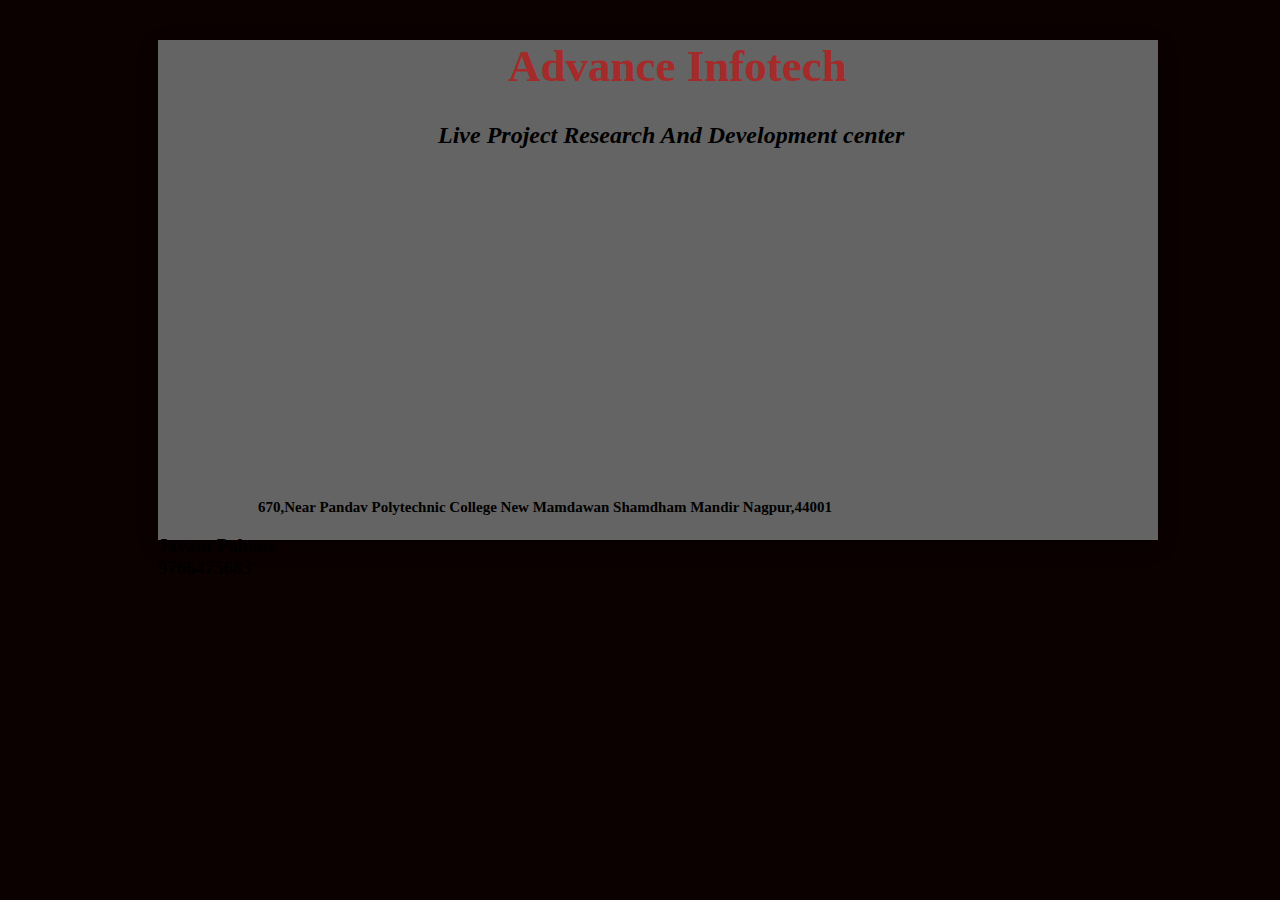
<file: Home page/contact.html>
<body>   
    <link rel="stylesheet" href="Contact.css">
    <div class="shadow">
    <H1>Advance Infotech</H1>
    <h2>Live Project Research And Development center</h2>
    <p>670,Near Pandav Polytechnic College New Mamdawan Shamdham Mandir Nagpur,44001</p>
    <h3>Jayant Pohane <br>
       9766475683<br>     
    </h3>
    </div> 
</body>
</file>
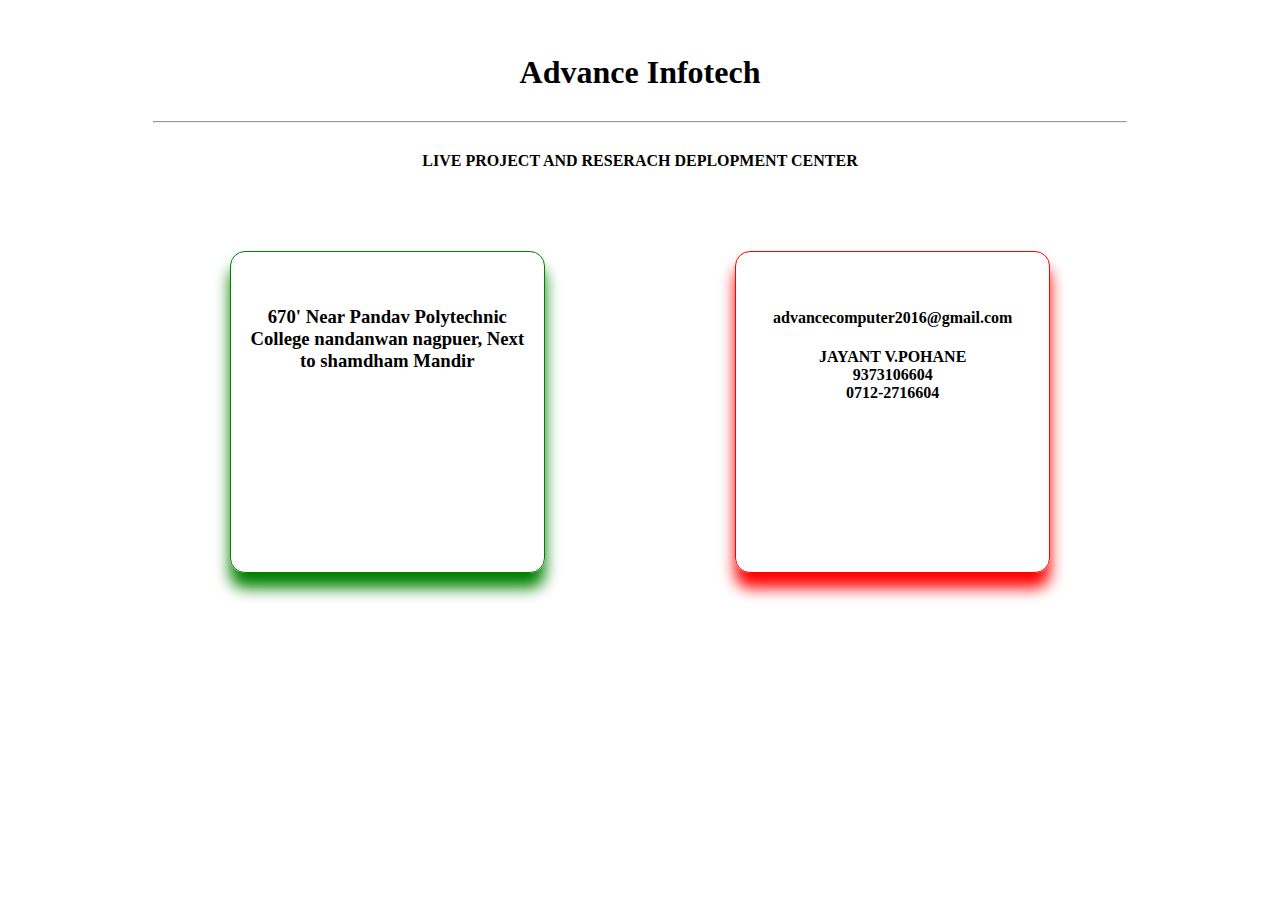
<file: Home page/Contact1.html>
<!DOCTYPE html>
<html lang="en">
<head>
    <meta charset="UTF-8">
    <meta http-equiv="X-UA-Compatible" content="IE=edge">
    <meta name="viewport" content="width=device-width, initial-scale=1.0">
    <title>Responsive Contact us page template</title>
    <link rel="stylesheet" href="Contact1.css">
</head>
<body>
    <div class="shadow">
    <div class="container">
        <h1>Advance Infotech </h1>
        <hr>
        <h4>LIVE PROJECT AND RESERACH DEPLOPMENT CENTER</h4>
        <div class="contact-items">
            <div class="customer-care">
                <h3>670' Near Pandav Polytechnic College nandanwan nagpuer, Next to shamdham Mandir</h3>
                
               
            </div>
            <div class="write-us">
                <h4>advancecomputer2016@gmail.com</h4>  
                <b>JAYANT V.POHANE<br> 
                    9373106604 <br>
                    0712-2716604
                <Visit Us.Advancecomputereducation.com></Visit>
                </b>

               <a href="Visit Us.advancecomputereducation.com"> 
          <!-- <a href="./contact-form.html"> <button id="write">Write</button></a>  u-->
            </div>
           </div>
        </div>
    </div>
</body>
</html>
</file>
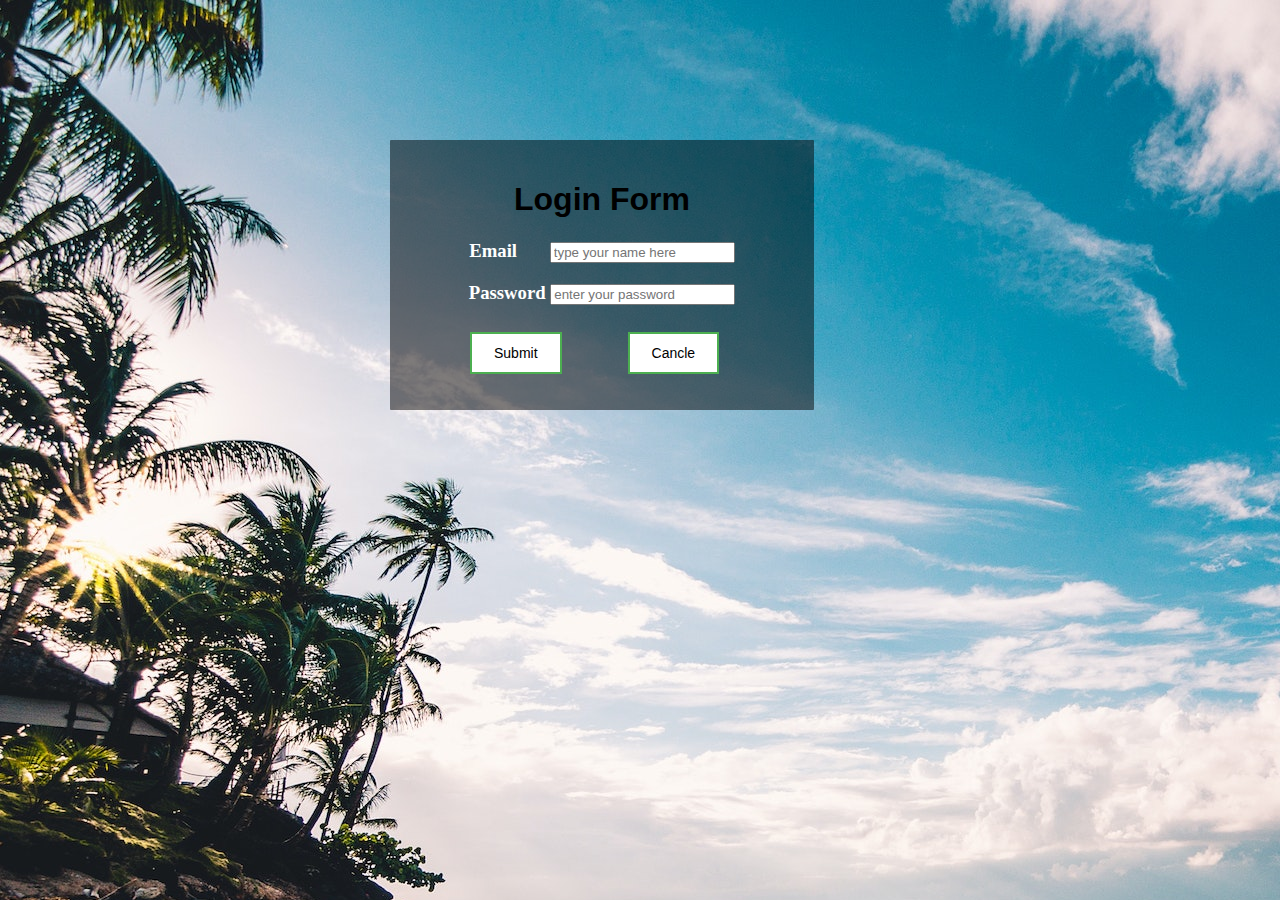
<file: Home page/login.html>
<head>
<link rel="stylesheet" href="login.css">
<body>
    <body background="login pic.jpg">
        <div>
    <center><h1>Login Form</h1></center>
        <form>
            <center> <h3> Email &nbsp;&nbsp;&nbsp;&nbsp;&nbsp;  <input class="t" type="text" id="email" placeholder="type your name here" ></h3></center>
            <center><h3>Password <input class="t" type="text" id="pwd1" placeholder="enter your password"> </h3></center>
            <button class="button button1"onclick="return validateForm()"> Submit </button> <button class="button button1">Cancle</button>
        </div>
        </form>
        <script> src="login.js"</script> 
    </body>
</head>
</file>
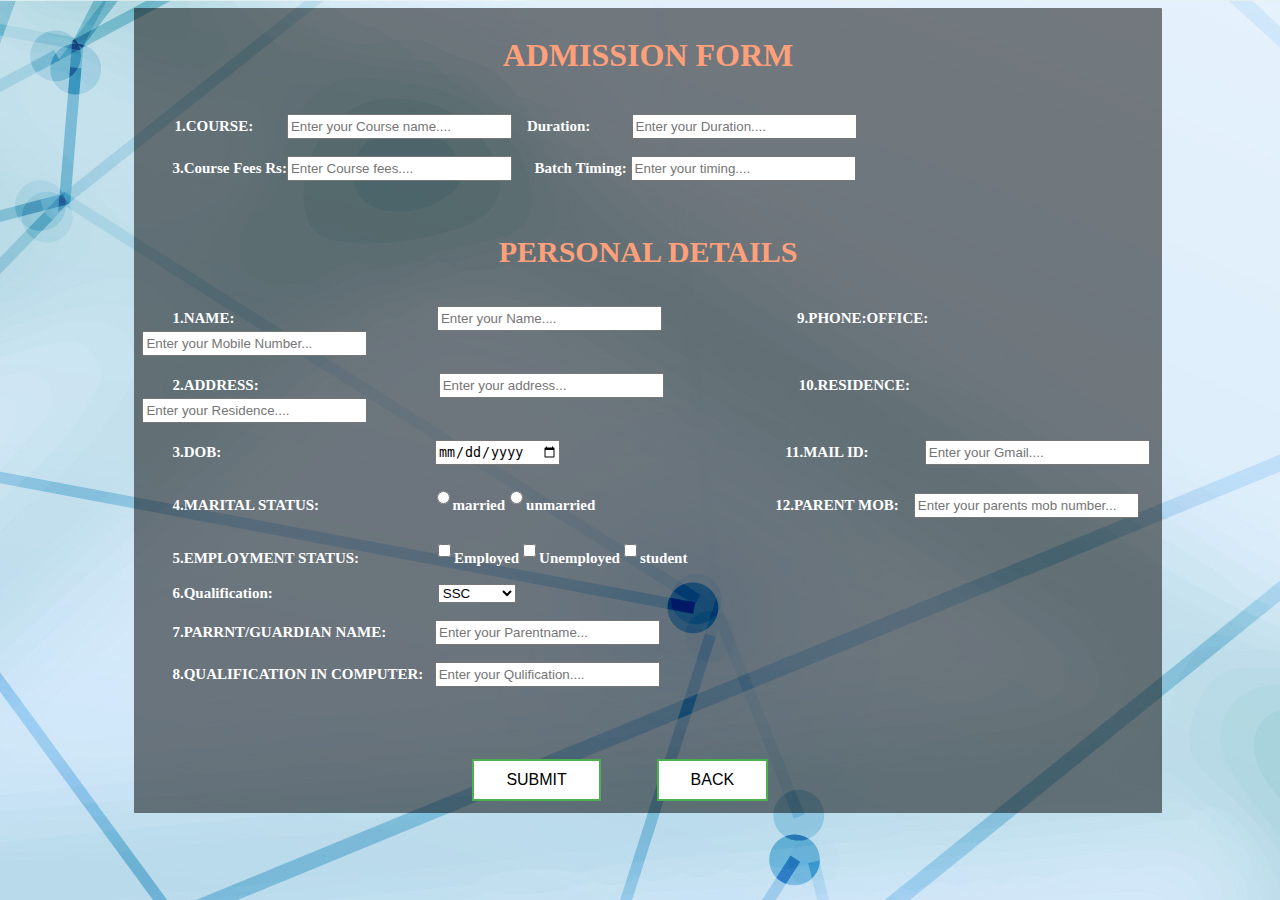
<file: Home page/page1.html>
<body>
    <link rel="stylesheet" href="page1.css">
    <link rel="stylesheet" href="page1.js">
    <body background="Admission.jpg">
         <div class="one">  
             <center><h1>ADMISSION FORM</center>
                         <br>
                       
                         &nbsp;&nbsp;&nbsp;&nbsp;&nbsp;&nbsp;&nbsp; <font color="white"><b> 1.COURSE:&nbsp;&nbsp;&nbsp;&nbsp;&nbsp;&nbsp;&nbsp;&nbsp;&nbsp;<input type="text"font face="BankGothic Md BT" size="25"id="course"placeholder="Enter your Course name....">&nbsp;&nbsp;&nbsp;&nbsp;Duration:&nbsp;&nbsp;&nbsp;&nbsp;&nbsp;&nbsp;&nbsp;&nbsp;&nbsp;&nbsp;&nbsp;<input type="text" size="25"id="duration"placeholder="Enter your Duration...."></font>
                         <Br>
                         <BR>
                  &nbsp;&nbsp;&nbsp;&nbsp;&nbsp;&nbsp;&nbsp; <font color="white"><b>3.Course Fees Rs:<input type="text"font face="BankGothic Md BT" size="25"id="coursefess"placeholder="Enter Course fees....">&nbsp;&nbsp;&nbsp;&nbsp;&nbsp;&nbsp;Batch Timing:&nbsp;<input type="text" size="25"id="batchtime"placeholder="Enter your timing...."></font>
                         </br>
                         <br>
                  &nbsp;&nbsp;&nbsp;&nbsp;&nbsp;&nbsp;&nbsp; <center><h1>PERSONAL DETAILS<h1></center>
                                 <br>
                                 &nbsp;&nbsp;&nbsp;&nbsp;&nbsp;&nbsp;&nbsp;  <font color="white"><b> 1.NAME:&nbsp;&nbsp;&nbsp;&nbsp;&nbsp;&nbsp;&nbsp;&nbsp;&nbsp;&nbsp;&nbsp;&nbsp;&nbsp;&nbsp;&nbsp;&nbsp;&nbsp;&nbsp;&nbsp;&nbsp;&nbsp;&nbsp;&nbsp;&nbsp;&nbsp;&nbsp;&nbsp;&nbsp;&nbsp;&nbsp;&nbsp;&nbsp;&nbsp;&nbsp;&nbsp;&nbsp;&nbsp;&nbsp;&nbsp;&nbsp;&nbsp;&nbsp;&nbsp;&nbsp;&nbsp;&nbsp;&nbsp;&nbsp;&nbsp;&nbsp;&nbsp;&nbsp;&nbsp;&nbsp;<input type="text" size="25"id="name"placeholder="Enter your Name...."> <font color="white"><b>&nbsp;&nbsp;&nbsp;&nbsp;&nbsp;&nbsp;&nbsp;&nbsp;&nbsp;&nbsp;&nbsp;&nbsp; &nbsp;&nbsp;&nbsp;&nbsp;&nbsp;&nbsp;&nbsp;&nbsp;&nbsp;&nbsp;&nbsp;&nbsp;&nbsp;&nbsp;&nbsp;&nbsp;&nbsp;&nbsp;&nbsp;&nbsp;&nbsp; 9.PHONE:OFFICE: &nbsp;&nbsp;<input type="text" size="25"oninput="mobile.value = mobile.value.replace(/[^0-9.]/g, ''); mobile.value = mobile.value.replace(/(\..*)\./g, '$1');" id="mobile"placeholder="Enter your Mobile Number...">   
                           <BR>
                           <BR>
                           &nbsp;&nbsp;&nbsp;&nbsp;&nbsp;&nbsp;&nbsp;  <font color="white"><b> 2.ADDRESS:&nbsp;&nbsp;&nbsp;&nbsp;&nbsp;&nbsp;&nbsp;&nbsp;&nbsp;&nbsp;&nbsp;&nbsp;&nbsp;&nbsp;&nbsp;&nbsp;&nbsp;&nbsp;&nbsp;&nbsp;&nbsp;&nbsp;&nbsp;&nbsp;&nbsp;&nbsp;&nbsp;&nbsp;&nbsp;&nbsp;&nbsp;&nbsp;&nbsp;&nbsp;&nbsp;&nbsp;&nbsp;&nbsp;&nbsp;&nbsp;&nbsp;&nbsp;&nbsp;&nbsp;&nbsp;&nbsp;&nbsp;&nbsp;<input type="text" size="25"id="address"placeholder="Enter your address..."> <font color="white"><b> &nbsp;&nbsp;&nbsp;&nbsp;&nbsp;&nbsp;&nbsp;&nbsp;&nbsp;&nbsp;&nbsp;&nbsp;&nbsp;&nbsp;&nbsp;&nbsp;&nbsp;&nbsp;&nbsp;&nbsp;&nbsp;&nbsp;&nbsp;&nbsp;&nbsp;&nbsp;&nbsp;&nbsp;&nbsp;&nbsp;&nbsp;&nbsp;&nbsp;&nbsp;&nbsp;10.RESIDENCE:&nbsp;&nbsp;&nbsp;&nbsp;&nbsp;&nbsp;&nbsp;<input type="text" size="25"id="residence"placeholder="Enter your Residence....">
                               <br 
                               <br>
                               <br>
                               
                               &nbsp;&nbsp;&nbsp;&nbsp;&nbsp;&nbsp;&nbsp; <font color="white"><b> 3.DOB:&nbsp;&nbsp;&nbsp;&nbsp;&nbsp;&nbsp;&nbsp;&nbsp;&nbsp;&nbsp;&nbsp;&nbsp;&nbsp;&nbsp;&nbsp;&nbsp;&nbsp;&nbsp;&nbsp;&nbsp;&nbsp;&nbsp;&nbsp;&nbsp;&nbsp;&nbsp;&nbsp;&nbsp;&nbsp;&nbsp;&nbsp;&nbsp;&nbsp;&nbsp;&nbsp;&nbsp;&nbsp;&nbsp;&nbsp;&nbsp;&nbsp;&nbsp;&nbsp;&nbsp;&nbsp;&nbsp;&nbsp;&nbsp;&nbsp;&nbsp;&nbsp;&nbsp;&nbsp;&nbsp;&nbsp;&nbsp;&nbsp;<input type="date"> &nbsp;&nbsp;&nbsp;&nbsp;&nbsp;&nbsp;&nbsp;&nbsp;&nbsp;&nbsp;&nbsp;&nbsp;&nbsp;&nbsp;&nbsp;&nbsp;&nbsp;&nbsp;&nbsp;&nbsp;&nbsp;&nbsp;&nbsp;&nbsp; 
                                   &nbsp;&nbsp;&nbsp;&nbsp;&nbsp;&nbsp;&nbsp;&nbsp;&nbsp;&nbsp;&nbsp;&nbsp;&nbsp;&nbsp;&nbsp;&nbsp;&nbsp;&nbsp;&nbsp;&nbsp;&nbsp;&nbsp;&nbsp;&nbsp;&nbsp;&nbsp;&nbsp;&nbsp;&nbsp;&nbsp; &nbsp;&nbsp;  11.MAIL ID:&nbsp;&nbsp;&nbsp;&nbsp;&nbsp;&nbsp;&nbsp;&nbsp;&nbsp;&nbsp;&nbsp;&nbsp;&nbsp;&nbsp;&nbsp;<input type="text" size="25" id="gmail"placeholder="Enter your Gmail....">&nbsp;&nbsp;&nbsp;&nbsp;&nbsp;&nbsp;&nbsp;&nbsp;&nbsp;&nbsp; 
 
                               <br>
                             &nbsp;&nbsp;&nbsp;&nbsp;&nbsp;&nbsp;&nbsp;   <font color="white"><b> 4.MARITAL STATUS:&nbsp;&nbsp;&nbsp;&nbsp;&nbsp;&nbsp;&nbsp;&nbsp;&nbsp;&nbsp;&nbsp;&nbsp;&nbsp;&nbsp;&nbsp;&nbsp;&nbsp;&nbsp;&nbsp;&nbsp;&nbsp;&nbsp;&nbsp;&nbsp;&nbsp;&nbsp;&nbsp;&nbsp;&nbsp;&nbsp;<input type="radio"name="gender"value="<Married">married<input type="radio"name="gender"value="<unmarried">unmarried &nbsp;&nbsp;&nbsp;&nbsp;&nbsp;&nbsp;&nbsp;&nbsp;&nbsp;&nbsp;&nbsp;&nbsp;&nbsp;&nbsp;&nbsp;&nbsp;&nbsp;&nbsp;&nbsp;&nbsp;&nbsp;&nbsp;&nbsp;&nbsp;&nbsp;&nbsp;&nbsp;&nbsp;&nbsp;&nbsp;&nbsp;&nbsp;&nbsp;&nbsp;&nbsp;&nbsp;&nbsp;&nbsp;&nbsp;&nbsp;&nbsp;&nbsp;&nbsp;&nbsp;&nbsp;&nbsp; 12.PARENT MOB:&nbsp;&nbsp;&nbsp;&nbsp;<input type="text" size="25"oninput="pno.value = pno.value.replace(/[^0-9.]/g, ''); pno.value = pno.value.replace(/(\..*)\./g, '$1');" id="pno"placeholder="Enter your parents mob number..."></font></center>
                               <br>
                               <br>   
                             &nbsp;&nbsp;&nbsp;&nbsp;&nbsp;&nbsp;&nbsp;   <font color="white"><b> 5.EMPLOYMENT STATUS:&nbsp;&nbsp;&nbsp;&nbsp;&nbsp;&nbsp;&nbsp;&nbsp;&nbsp;&nbsp;&nbsp;&nbsp;&nbsp;&nbsp;&nbsp;&nbsp;&nbsp;&nbsp;&nbsp;&nbsp;<input type="checkbox">Employed<input type="checkbox">Unemployed<input type="checkbox">student
                               <br>
                               <br>
                             &nbsp;&nbsp;&nbsp;&nbsp;&nbsp;&nbsp;&nbsp;   <font color="white"><b> 6.Qualification:&nbsp;&nbsp;&nbsp;&nbsp;&nbsp;&nbsp;&nbsp;&nbsp;&nbsp;&nbsp;&nbsp;&nbsp;&nbsp;&nbsp;&nbsp;&nbsp;&nbsp;&nbsp;&nbsp;&nbsp;&nbsp;&nbsp;&nbsp;&nbsp;&nbsp;&nbsp;&nbsp;&nbsp;&nbsp;&nbsp;&nbsp;&nbsp;&nbsp;&nbsp;&nbsp;&nbsp;&nbsp;&nbsp;&nbsp;&nbsp;&nbsp;&nbsp;&nbsp;&nbsp;<select><option>SSC</option><option>HSC</option><option>Graduate</option><option>PG</option></select>                     
                               <br>
                               <br>
                             &nbsp;&nbsp;&nbsp;&nbsp;&nbsp;&nbsp;&nbsp;   <font color="white"><b> 7.PARRNT/GUARDIAN NAME:&nbsp;&nbsp;&nbsp;&nbsp;&nbsp;&nbsp;&nbsp;&nbsp;&nbsp;&nbsp;&nbsp;&nbsp;&nbsp;<input type="text" size="25"id="parentname"placeholder="Enter your Parentname...">
                               <BR>
                               <BR>
                               &nbsp;&nbsp;&nbsp;&nbsp;&nbsp;&nbsp;&nbsp; <font color="white"><b> 8.QUALIFICATION IN COMPUTER:&nbsp;&nbsp;&nbsp;<input type="text" size="25"id="Qulification"placeholder="Enter your Qulification....">         

                               <br>
                               <br>

                               <BR>
                               <BR>            
                              &nbsp;&nbsp;&nbsp;&nbsp;&nbsp;&nbsp;&nbsp;&nbsp;&nbsp;&nbsp;&nbsp;&nbsp;&nbsp;&nbsp;&nbsp;&nbsp;&nbsp;&nbsp;&nbsp;&nbsp;&nbsp;&nbsp;&nbsp;&nbsp;&nbsp;&nbsp;&nbsp;&nbsp;&nbsp;&nbsp;&nbsp;&nbsp;&nbsp;&nbsp;&nbsp;&nbsp;&nbsp;&nbsp;&nbsp;&nbsp;&nbsp;&nbsp;&nbsp;&nbsp;&nbsp;&nbsp;&nbsp;&nbsp;&nbsp;&nbsp;&nbsp;&nbsp;&nbsp;&nbsp;&nbsp;&nbsp;&nbsp;&nbsp;&nbsp;
                               <BR>
                               
                          <button a Submit href="home1.jsp" class=" button button1">SUBMIT</button>
                          <button a Submit href="home1.jsp" class="button button2">BACK</button>
                               </div>
    </body
</file>
<file: Home page/Contact.css>
h1
{
    margin-left: 350px;
    font-size: 45px;
    color: brown;
    margin-top: 40px;
}
body
{
    background-color:rgb(12, 1, 1);
}
h2
{
    margin-left:280px;
    font-style: oblique;
}
p
{
    margin-left:100px;
    font-style: inherit;
    font-size: 15px;
    font-weight: 700;
    margin-right: 40px;
    margin-top:  350px;
    
}
 div.shadow
{
    box-shadow: 0 4px 8px 0 rgba(0, 0, 0, 0.2), 0 6px 20px 0 rgba(0, 0, 0, 0.19);
    background-color:rgb(100, 100, 100);
    height: 500px;
    width:1000px;
    margin-left: 150px;
}
</file>
<file: Home page/Contact1.css>
shawdow{

          
           padding: 0;
            margin: 0;
            font-family: Arial, Helvetica, sans-serif;
            color: rgb(48, 46, 46);
            background-color: rgba(224, 217, 217, 0.863);
        }
        .container{
            display: flex;
            flex-direction: column;
            align-items: center;
            padding: 25px;
        }
        hr{
            width: 80%;
        }
        h2{
            font-size: 20px;
        }
        .contact-items{
            display: flex;
            margin: 30px auto;
            flex-wrap: wrap;
            align-items: center;

        }
        .customer-care,.write-us,.sales-market{
            display: flex;
            flex-direction: column;
            align-items: center;
            width: 28%;
            margin: 30px auto;
            padding: 35px 15px;
            border-radius: 15px;
            text-align: center;
            min-width: 250px;
            
        }
        .customer-care{
            height: 250px;
            box-shadow: 0 15px 15px green;
            border: 1px solid green;
        }
        .write-us{
            height: 250px;
            box-shadow: 0 15px 15px red;
            border: 1px solid red;
        }
        .sales-market{
            height: 250px;
            box-shadow: 0 15px 15px blue;
            border: 1px solid blue;
        }
        p{
            font-size: 15px;
        }
        button{
            padding: 8px 16px;
            font-size: 17px;
            border-radius: 25px;
            border: none;
            margin: 15px auto;
            cursor: pointer;
            color: rgb(255, 255, 255);
        }
        button:hover{
            color: gray;
        }
        #cust-care{
            background: green;

            box-shadow: 0 0 5px black;
        }
        #write{
            background: rgb(187, 15, 15);

            box-shadow: 0 0 5px black;
        }
        #sales{
            background: blue;
            box-shadow: 0 0 5px black;
        }
        a{
            font-size: 16px;
        }
        .customer-care a{
            color: green;
            text-shadow: 0 0 2px rgba(73, 129, 80, 0.637);
        }
        .sales-market a{
            color: blue;
            text-shadow: 0 0 2px rgba(76, 62, 158, 0.637);
        }
</file>
<file: Home page/login.css>
h1
             {
                font-family: Tahoma, sans-serif;
             }
             h3
             {
                font-weight: bold;
                color:white;
             }
             div
             {
                width:30%;
                height:230px;
                border-radius:1px;  
                padding: 20px;
                background-color:rgba(0,0,0,0.5);
                left: 390px;
                top: 140px;  
                position: absolute; 
             }
            
             .button1 {
              background-color:white; 
              color: black; 
              border: 2px solid #4CAF50;
              padding: 11px 22px;
              text-align: center;
              text-decoration: none;
              display: inline-block;
              font-size: 14px;
              margin: 9px 2px;
              transition-duration: 0.2s;
              cursor: pointer;
              margin-left:60px;
              }
               .button1:hover {
               background-color: #4CAF50;
               color:black;
               }
</file>
<file: Home page/page1.css>
b
{
  font-size: 15px;

 }
 h1{
 font-family: "Lucida Console";
 color:lightsalmon;
 }
body
{
    background-color:darkgrey;
}

input{
    height:25px;
}

 div.one
{
width: 80%;
border-radius: 1px;  
padding: 8px;
background-color: rgba(0,0,0,0.5);
margin-left:10%;

}  



.button {
  background-color: #4CAF50; /* Green */
  border: none;
  color: white;
  padding: 10px 32px;
  text-align: center;
  text-decoration: none;
  display: inline-block;
  font-size: 16px;
  margin: 4px 2px;
  transition-duration: 0.4s;
  cursor: pointer;
  margin-left: 330px;
}

.button1 {
  background-color: white; 
  color: black; 
  border: 2px solid #4CAF50;
}

.button1:hover {
  background-color: #4CAF50;
  color: white;
}


.button2 {
    background-color: white; 
    color: black; 
    border: 2px solid#4CAF50;
    margin-left: 50px;
  }
  
  .button2:hover {
    background-color:#4CAF50;
    color: white;
  }
</file>
